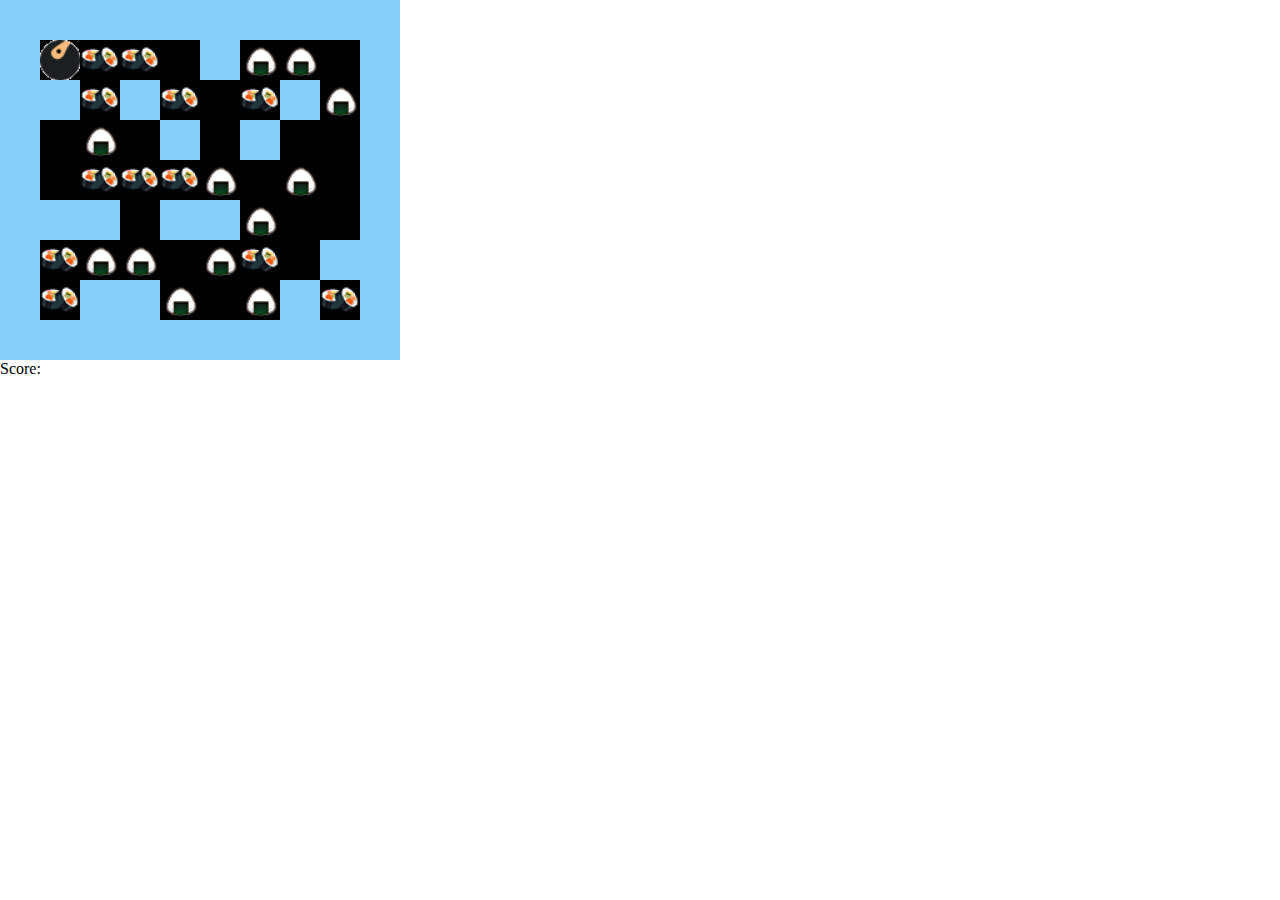
<file: academy-pacman-master/index.html>
<html>
    <head>
        <title>NinjaMan</title>
        <style type="text/css">
            * {
                margin: 0;
                padding: 0;
            }
            .row {
                line-height: 0;
            }
            .wall {
                display: inline-block;
                background-color: lightskyblue;
                height: 40px;
                width: 40px;
            }
            .blank {
                display: inline-block;
                background-color: black;
                height: 40px;
                width: 40px;  
            }
            .sushi {
                display: inline-block;
                background-color: black;
                background-image: url('img/sushi.png');
                background-size: cover;
                height: 40px;
                width: 40px;
            }
            .onigiri {
                display: inline-block;
                background-color: black;
                background-image: url('img/onigiri.png');
                background-size: cover;
                height: 40px;
                width: 40px;
            }
            #ninjaMan {
                position: absolute;
                display: inline-block;
                background-color: black;
                background-image: url('img/ninja.gif');
                background-size: cover;
                height: 40px;
                width: 40px;
            }

        </style>
    </head>
    <body>
        <div id="ninjaMan"></div>
        <div id="ghost"></div>
        <div id="world"></div>
        <div id="score">Score:</div>
        
    </body>
    <script type="text/javascript">
        var score = 0;
        var sushiPt = 5;
        var onigiriPt = 10;
        
        var worldDict = {
            0: "blank",
            1: "wall",
            2: "sushi",
            3: "onigiri"
        }
        var world = [];
        
        function drawArray(){
            world[0] = [];
            for(idx = 0; idx < 10; idx++){ // first row is always a wall
                world[0][idx] = 1;
            }
            for(row = 1; row < 9; row++){ // random index val from 0 to 3
                world[row] = [];
                for(idx = 0; idx < 10; idx++){
                    world[row][idx] = Math.floor(Math.random() * 4);
                }
            }
            for(row = 1; row < 8; row++){ // first and last index of row is a wall
                world[row][0] = 1;
                world[row][9] = 1;
            }
            for(idx = 0; idx < 10; idx++){ // last row is always a wall
                world[world.length-1][idx] = 1;
            }
            world[1][1] = 0;
            return world;
        }
        world = drawArray();
        function drawWorld(){
            var output = "";
            for(var row = 0; row < world.length; row++){
                output += "<div class='row'></div>";
                for(var idx = 0; idx < world[row].length; idx++){
                    output += "<div class='"+worldDict[world[row][idx]]+"'></div>";
                }
                output += "</div>";
            }
            document.getElementById("world").innerHTML = output;
        }
        drawWorld();

        var ninjaman = {
            x: 1,
            y: 1
        }

        function drawNinjaMan(){
            document.getElementById("ninjaMan").style.top = ninjaman.y * 40+"px";
            document.getElementById("ninjaMan").style.left = ninjaman.x * 40+"px";
        }
        drawNinjaMan();

        function keepScore(){
            document.getElementById("score").innerHTML = "Score: "+score;
        }

        document.onkeydown = function(e){
            if(e.keyCode == 37 && world[ninjaman.y][ninjaman.x - 1] != 1){ // LEFT
                ninjaman.x--;
            }
            if(e.keyCode == 39 && world[ninjaman.y][ninjaman.x + 1] != 1){ // RIGHT
                ninjaman.x++;
            }
            if(e.keyCode == 38 && world[ninjaman.y - 1][ninjaman.x] != 1){ // UP
                ninjaman.y--;
            }
            if(e.keyCode == 40 && world[ninjaman.y + 1][ninjaman.x] != 1){ // DOWN
                ninjaman.y++;
            }
            if(world[ninjaman.y][ninjaman.x] == 2){
                world[ninjaman.y][ninjaman.x] = 0;
                score += sushiPt; // keeps score of sushi eaten
            }
            if(world[ninjaman.y][ninjaman.x] == 3){
                world[ninjaman.y][ninjaman.x] = 0;
                score += onigiriPt; // keeps score of onigiri eaten
            }
            drawWorld();
            drawNinjaMan();
            keepScore();
        }
    </script>
</html>
</file>
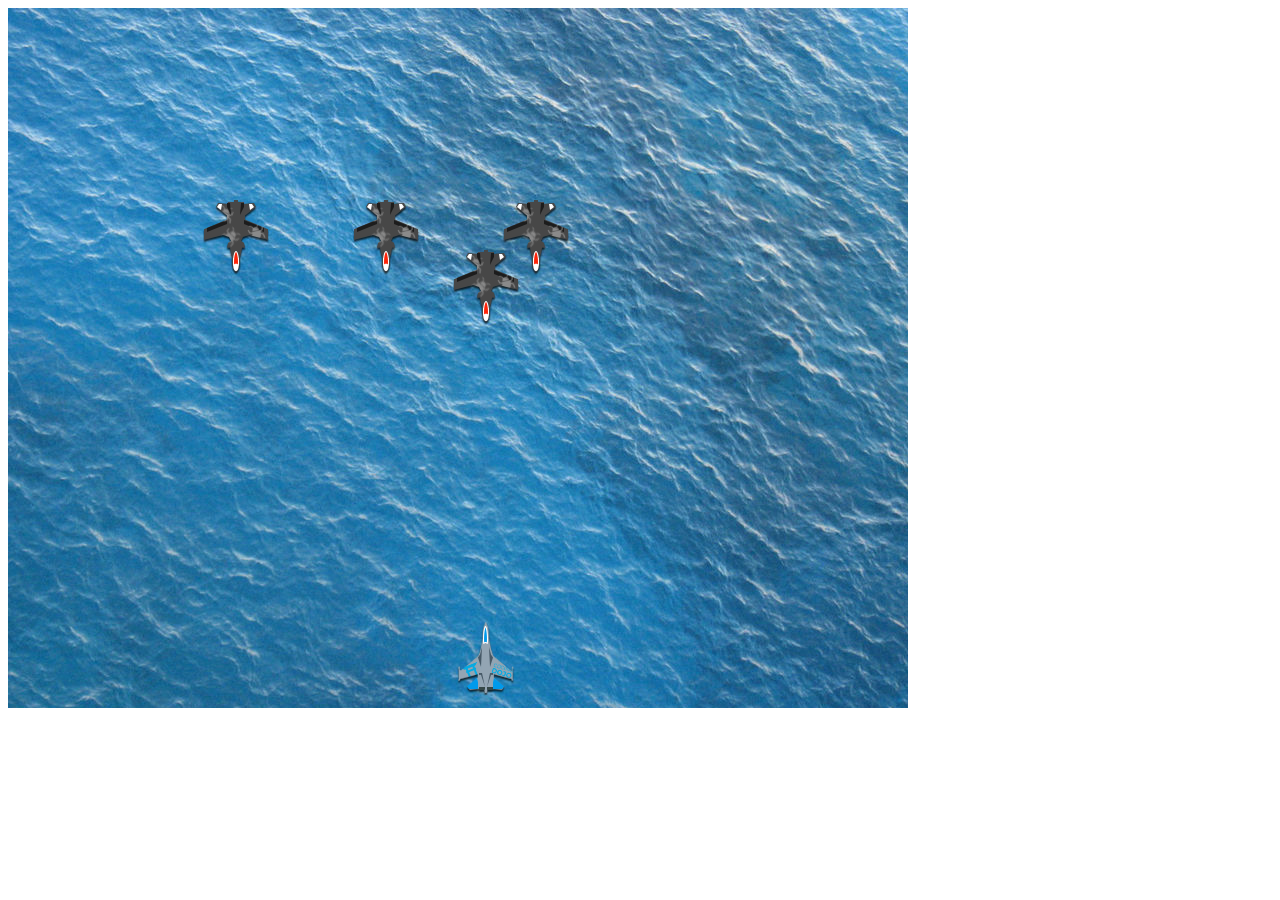
<file: academy-airplane-master/challenge1.html>
<!DOCTYPE html>
<html>
<head>
	<title></title>
</head>
<body>
	<style type="text/css">
		#ocean {
			background-image: url("img/ocean.jpg");
			width: 900px;
			height: 700px;
		}
		.player {
			position: absolute;
			width: 70px;
			height: 75px;
			background-image: url("img/player.png");
		}
		.enemy {
			position: absolute;
			width: 70px;
			height: 75px;
			background-image: url("img/enemy.png");
		}
	</style>
	<div id="ocean">
		<div id="players"></div>
		<div id="enemies"></div>
	</div>

	<script type="text/javascript">
		var player = {
			left: 450,
			top: 620
		}

		var enemies = [
			{left: 350, top: 200},
			{left: 450, top: 250},
			{left: 200, top: 200},
			{left: 500, top: 200},
		]

		function drawPlayer(){
			content = "<div class='player' style='left:"+player.left+"px; top:"+player.top+"px'></div>";
			document.getElementById("players").innerHTML = content;
		}
		drawPlayer();

		function drawEnemies() {
			content = "";
			console.log(enemies);
			for(var idx=0; idx<enemies.length; idx++){
				content += "<div class='enemy' style='left:"+enemies[idx].left+"px; top:"+enemies[idx].top+"px'></div>";
			}
			document.getElementById("enemies").innerHTML = content;
		}
		drawEnemies();

		document.onkeydown = function(e) {
			if(e.keyCode == 37 && player.left > 10){ // LEFT
				player.left = player.left - 10;
			}
			if(e.keyCode == 39 && player.left < 830){ // RIGHT
				player.left = player.left + 10;

			}
			if(e.keyCode == 40 && player.top < 620){ // DOWN
				player.top = player.top + 10;
			}
			if(e.keyCode == 38 && player.top > 466){ // UP
				player.top = player.top - 10;
			}
			drawPlayer();
		}
	</script>
</body>
</file>
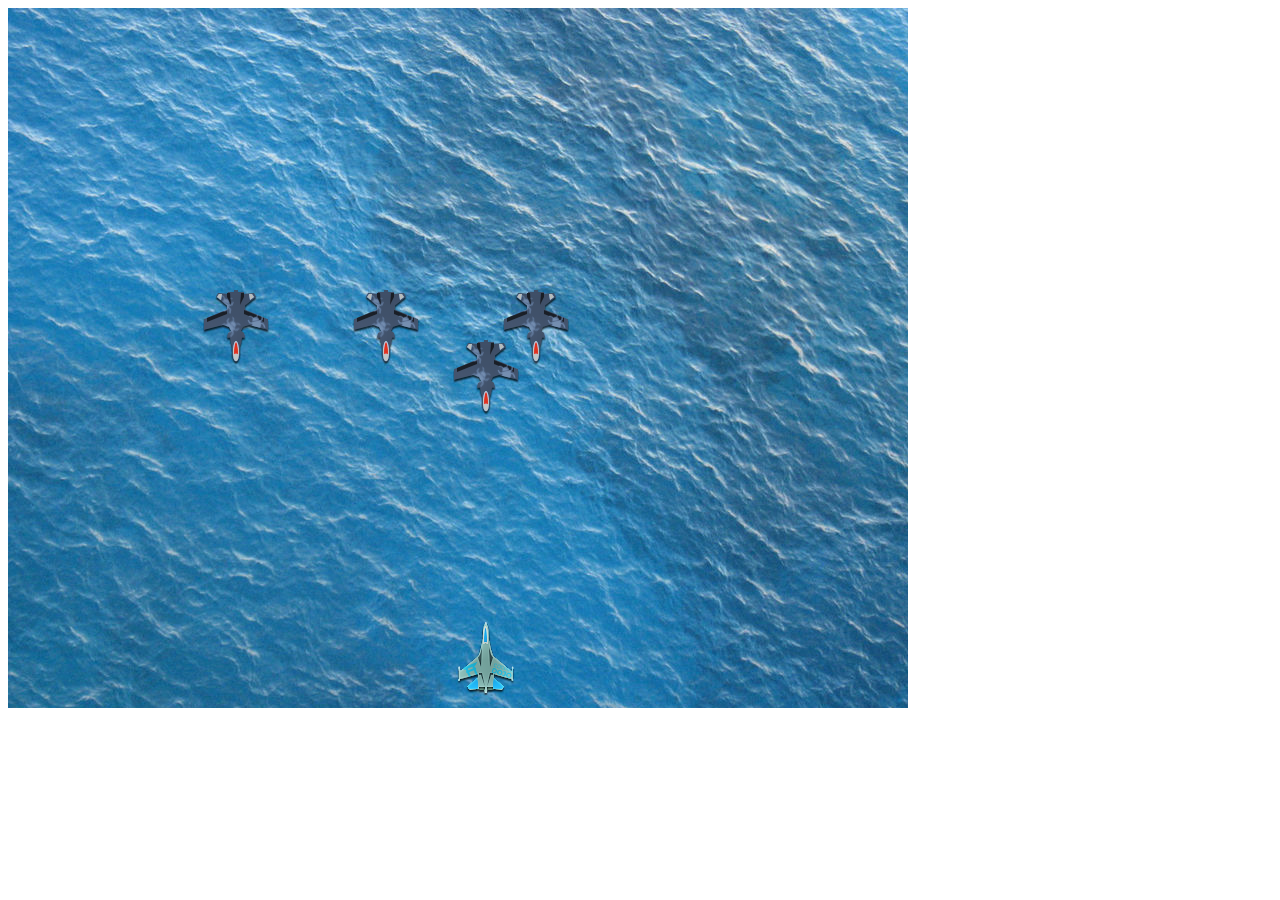
<file: academy-airplane-master/challenge2.html>
<!DOCTYPE html>
<html>
<head>
	<title></title>
</head>
<body>
	<style type="text/css">
		#ocean {
			background-image: url("img/ocean.jpg");
			width: 900px;
			height: 700px;
		}
		.player {
			position: absolute;
			width: 70px;
			height: 75px;
			background-image: url("img/new-color-player.png");
		}
		.enemy {
			position: absolute;
			width: 70px;
			height: 75px;
			background-image: url("img/new-color-enemy.png");
		}
		.missile {
			position: absolute;
			background-color: darkred;
			height: 10px;
			width: 3px;
			border: 1px solid orange;
			border-radius: 2px;
		}
	</style>
	<div id="ocean">
		<div id="players"></div>
		<div id="enemies"></div>
		<div id="missiles"></div>
	</div>

	<script type="text/javascript">
		var player = {
			left: 450,
			top: 620
		}

		var enemies = [
			{left: 350, top: 200},
			{left: 450, top: 250},
			{left: 200, top: 200},
			{left: 500, top: 200},
		]

		var missiles = []

		function drawPlayer(){
			content = "<div class='player' style='left:"+player.left+"px; top:"+player.top+"px'></div>";
			document.getElementById("players").innerHTML = content;
		}

		function drawEnemies() {
			content = "";
			console.log(enemies);
			for(var idx=0; idx<enemies.length; idx++){
				content += "<div class='enemy' style='left:"+enemies[idx].left+"px; top:"+enemies[idx].top+"px'></div>";
			}
			document.getElementById("enemies").innerHTML = content;
		}

		function drawMissiles(){
			content = "";
			for(var idx=0; idx<missiles.length; idx++){
				content += "<div class='missile' style='left:"+missiles[idx].left+"px; top:"+missiles[idx].top+"px'></div>";
			}
			document.getElementById("missiles").innerHTML = content;
		}

		function moveEnemies(){
			for(var idx=0; idx<enemies.length; idx++){
				enemies[idx].top = enemies[idx].top + 2;
			}
		}

		function moveMissiles(){
			for(var idx=0; idx<missiles.length; idx++){
				missiles[idx].top = missiles[idx].top - 5;
			}
		}

		document.onkeydown = function(e) {
			if(e.keyCode == 37 && player.left > 10){ // LEFT
				player.left = player.left - 10;
			}
			if(e.keyCode == 39 && player.left < 830){ // RIGHT
				player.left = player.left + 10;

			}
			if(e.keyCode == 40 && player.top < 620){ // DOWN
				console.log(player.top)
				player.top = player.top + 10;
			}
			if(e.keyCode == 38 && player.top > 466){ // UP
				player.top = player.top - 10;
			}
			if(e.keyCode == 32){ // FIRE
				missiles.push({left: (player.left+34), top: (player.top-8)});
				drawMissiles();
			}
			drawPlayer();
		}

		function gameLoop(){
			drawPlayer();
			moveEnemies();
			drawEnemies();
			moveMissiles();
			drawMissiles();
			setTimeout(gameLoop, 15)
		}
		gameLoop();
	</script>
</body>
</file>
